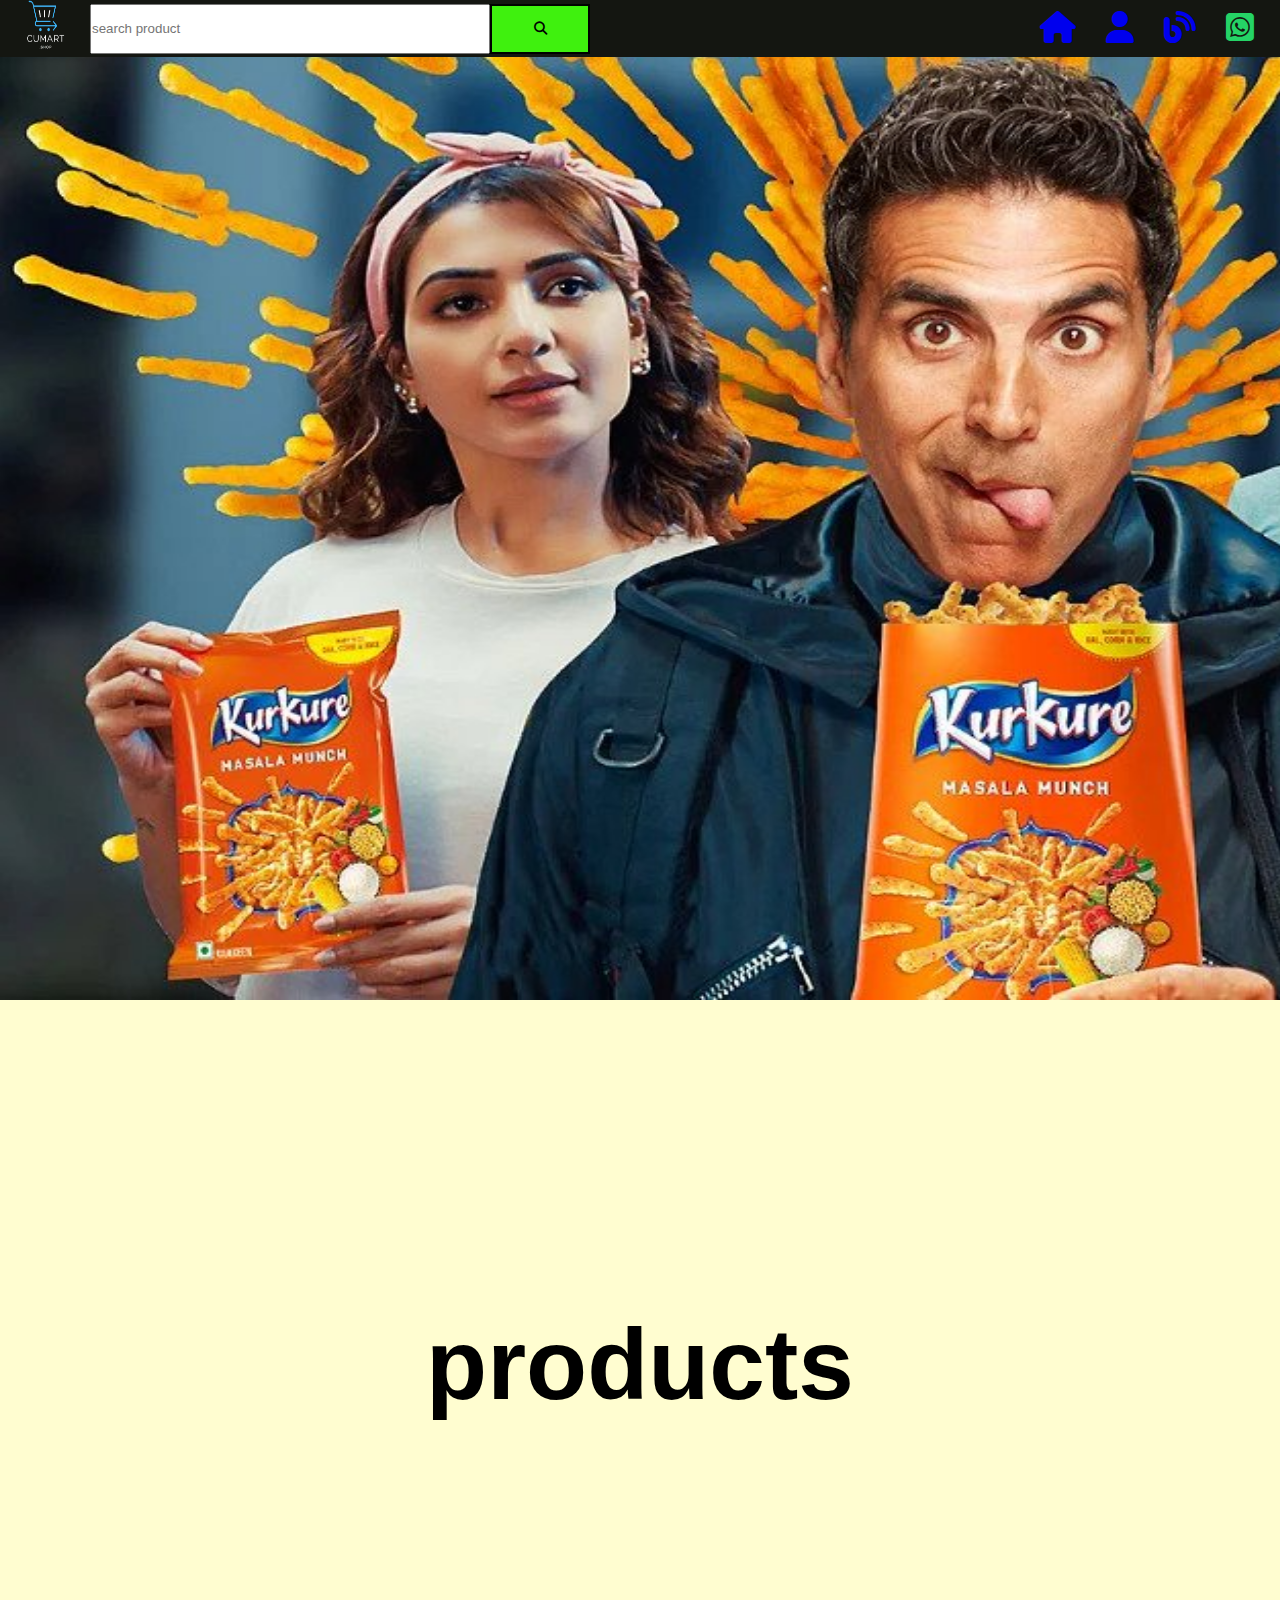
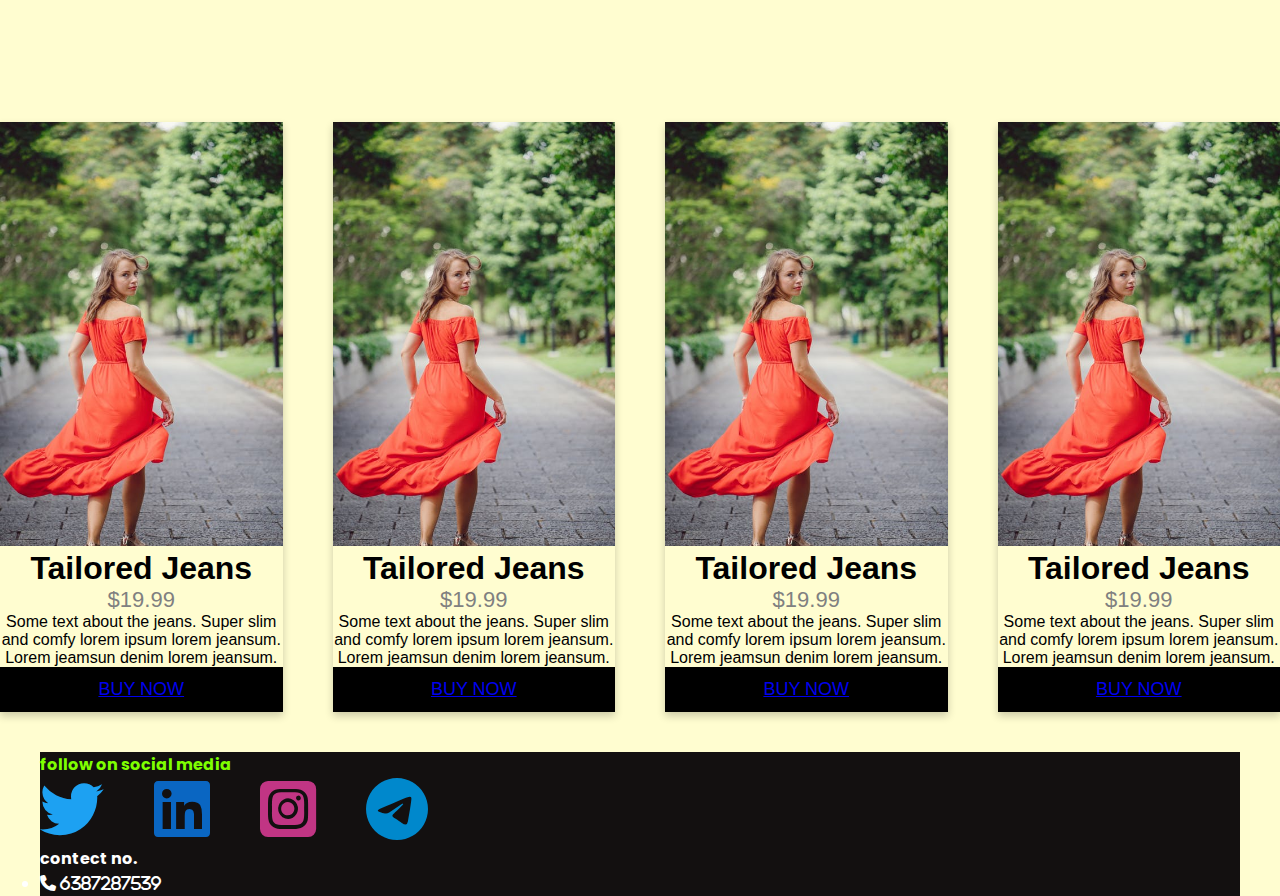
<file: index.html>
<!DOCTYPE html>
<html lang="en">
<head>
    <meta charset="UTF-8">
    <meta http-equiv="X-UA-Compatible" content="IE=edge">
    <meta name="viewport" content="width=device-width, initial-scale=1.0">
    <title>CUmart</title>
    <!-- link external sheet -->
    <link rel="stylesheet" href="./style/style1.css">
    <!-- google fonts -->
    <link rel="preconnect" href="https://fonts.googleapis.com">
<link rel="preconnect" href="https://fonts.gstatic.com" crossorigin>
<link href="https://fonts.googleapis.com/css2?family=Poppins:wght@400;500;600;700;900&display=swap" rel="stylesheet">

<link rel="stylesheet" href="https://cdnjs.cloudflare.com/ajax/libs/font-awesome/6.3.0/css/all.min.css">

<style>
  .products-heading{
    text-align: center;
    font-family: arial;
    font-size:100px;
    margin-bottom: 300px;

  }
</style>
</head>
<body >
    
    <!-- header  -->
    <header >
        <nav class="header">
            <!-- logo -->
            <div class="logo">
              
                <img src="./asstes/logo2-removebg5.png" height="50px"  width="90px" >
                
                
            </div>

            <!-- search-box -->

            <form >

              <div  class="search-box ">
                
                <input type="text"   placeholder="search product" size="40" class="text">
                  <div class="input-group-btn" >
                    <button class="btn" type="submit" >
                      
                      <i class="fa-solid fa-magnifying-glass"></i>
                    </button> 


                  </div>
              </div>

            </form>

            <!-- navigation -->

            <ul class="navigation">
                <li >
                  <a href="./index.html">
                  <i class="fa-solid fa-house fa-2x" class="home" title="home"></i>
                </a>
                </li>

                <li>
                 <a href="./login-form.html">
                  <i class="fa-solid fa-user fa-2x" title="fill form" ></i>
                 </a>
                </li>
               <!-- no use  -->
                <!-- <li>
                  <a href="" id="shop-card-1">
                  <i class="fa-solid fa-store fa-2x" title="store"></i>
                </a>
                </li> -->
                <li>
                  <a href="./profiel-card.html" target="_blank">
                  <i class="fa-solid fa-blog fa-2x "  class="blog" title="blog"></i>
                </a>
                </li>
                <!-- no use  -->
                <!-- <li class=" cart-box">
                  <a href="./AddProduct.html" target="_blank">
                  <i class="fa-solid fa-cart-shopping fa-2x" class="cart-icon" title="add product"></i>
                </a>
                </li> -->
                
                <li>
                  <a href="https://chat.whatsapp.com/FcbmaiyH9FsIYO1wgQphJI"  class="whatsup">
                  <i class="fa-brands fa-square-whatsapp  fa-2x"  title="whatsup group"></i>
                </a>
                </li>

                <!-- <li>
                  <a href="./demo-page.html" >
                    <img src="./asstes/demo1.png" height="80px" width="80px">
                  </a>
                </li> -->
            </ul>
        </nav>
                 
                








    </header>

     

<!-- Main-poster -->

 <main class="cont">
  <img src="./asstes/kurkure.jpg"  width="2000px"
  height="1000px" class=" img1  "  >
  
 
 </main>

 <!-- shopping cards -->

 <h1 class="products-heading"> products</h1>
 
 <section class="shopping-cards" id=" shop-card-1">
   <div class="card1">
     

     <div class="card">
       <img src="./asstes/pic3.jpeg" alt="Denim Jeans" style="width:100%">
       <h1>Tailored Jeans</h1>
       <p class="price">$19.99</p>
       <p>Some text about the jeans. Super slim and comfy lorem ipsum lorem jeansum. Lorem jeamsun denim lorem jeansum.</p>
       <p><button><a href="./order.html"> BUY NOW</a></button></p>
           
      </div>
    </div>


    <div class="card2">
      
 
      <div class="card">
        <img src="./asstes/pic3.jpeg" alt="Denim Jeans" style="width:100%">
        <h1>Tailored Jeans</h1>
        <p class="price">$19.99</p>
        <p>Some text about the jeans. Super slim and comfy lorem ipsum lorem jeansum. Lorem jeamsun denim lorem jeansum.</p>
        <p><button><a href="./order.html"> BUY NOW</a></button></p>
       
       </div>
     </div>

     
    <div class="card3">
      
 
      <div class="card">
        <img src="./asstes/pic3.jpeg" alt="Denim Jeans" style="width:100%">
        <h1>Tailored Jeans</h1>
        <p class="price">$19.99</p>
        <p>Some text about the jeans. Super slim and comfy lorem ipsum lorem jeansum. Lorem jeamsun denim lorem jeansum.</p>
        <p><button><a href="./order.html"> BUY NOW</a></button></p> 
       </div>
     </div>


     
    <div class="card4">
      
 
      <div class="card">
        <img src="./asstes/pic3.jpeg" alt="Denim Jeans" style="width:100%">
        <h1>Tailored Jeans</h1>
        <p class="price">$19.99</p>
        <p>Some text about the jeans. Super slim and comfy lorem ipsum lorem jeansum. Lorem jeamsun denim lorem jeansum.</p>
        <p><button><a href="./order.html"> BUY NOW</a></button></p> 
       </div>
     </div>

 




     


 



    
   
      

     
  </section>
   <!-- heading -->
  <!-- <main>
    <h1 class="detail-text"> fill your detail</h1>
  </main> -->

  <!-- footer -->
  
  <footer class="footer1">
    <div class="right-side">
  
       <h4  class="follow-on-social-media">follow on social media </h4>
     <ul  class="follow-social-media fa-2x">
       <li>
         <a href="#" class="twitter">
     
           <i class="fa-brands fa-twitter fa-2x"></i>
         </a>
       </li>
       <li>
         <a href="#" class="linkedin">
     
           <i class="fa-brands fa-linkedin fa-2x"></i>
         </a>
       </li>
       <li>
         <a href="https://instagram.com/cumart_atoz?igshid=YmMyMTA2M2Y="  class="instagram">
     
     
           <i class="fa-brands fa-square-instagram fa-2x"></i>
         </a>
       </li>

       <li>
        <a href="https://t.me/cumartt" class="telegram">
          <i class="fa-brands fa-telegram fa-2x"></i>
        </a>
       </li>
     </ul>
       
     
      <ul class="phone">
     
       <h4>contect no.</h4>
         <li>
           <a href="#">
         
             <i class="fa-solid fa-phone"> 6387287539</i>
           </a>
         </li>
     
       </ul>
   </div>
    
   
    
    
  </footer>
    
    
    
  
  
  
  




  
 
         


              

    

    




 
</body>
</html>
</file>
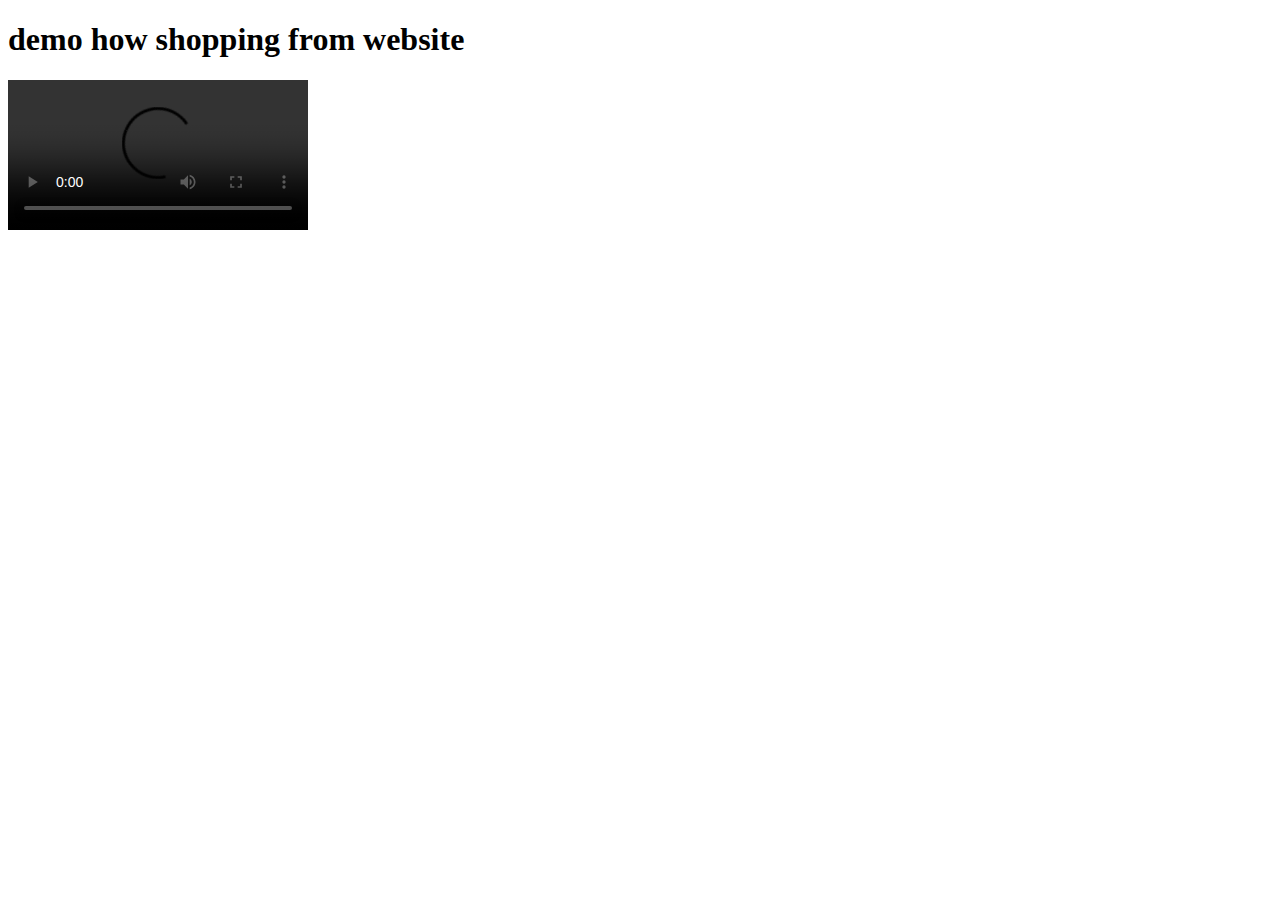
<file: demo-page.html>
<!DOCTYPE html>
<html lang="en">
<head>
    <meta charset="UTF-8">
    <meta http-equiv="X-UA-Compatible" content="IE=edge">
    <meta name="viewport" content="width=device-width, initial-scale=1.0">
    <title>demo page </title>
</head>
<body>
    
    <h1> demo how shopping from  website  </h1>
    <a href="">
        <video src="https://player.vimeo.com/external/519555491.sd.mp4?s=c8fd2bb5d0d8d349338eba0f64a1065931267eae&profile_id=164&oauth2_token_id=57447761" controls autoplay></video>
    </a>


</body>
</html>
</file>
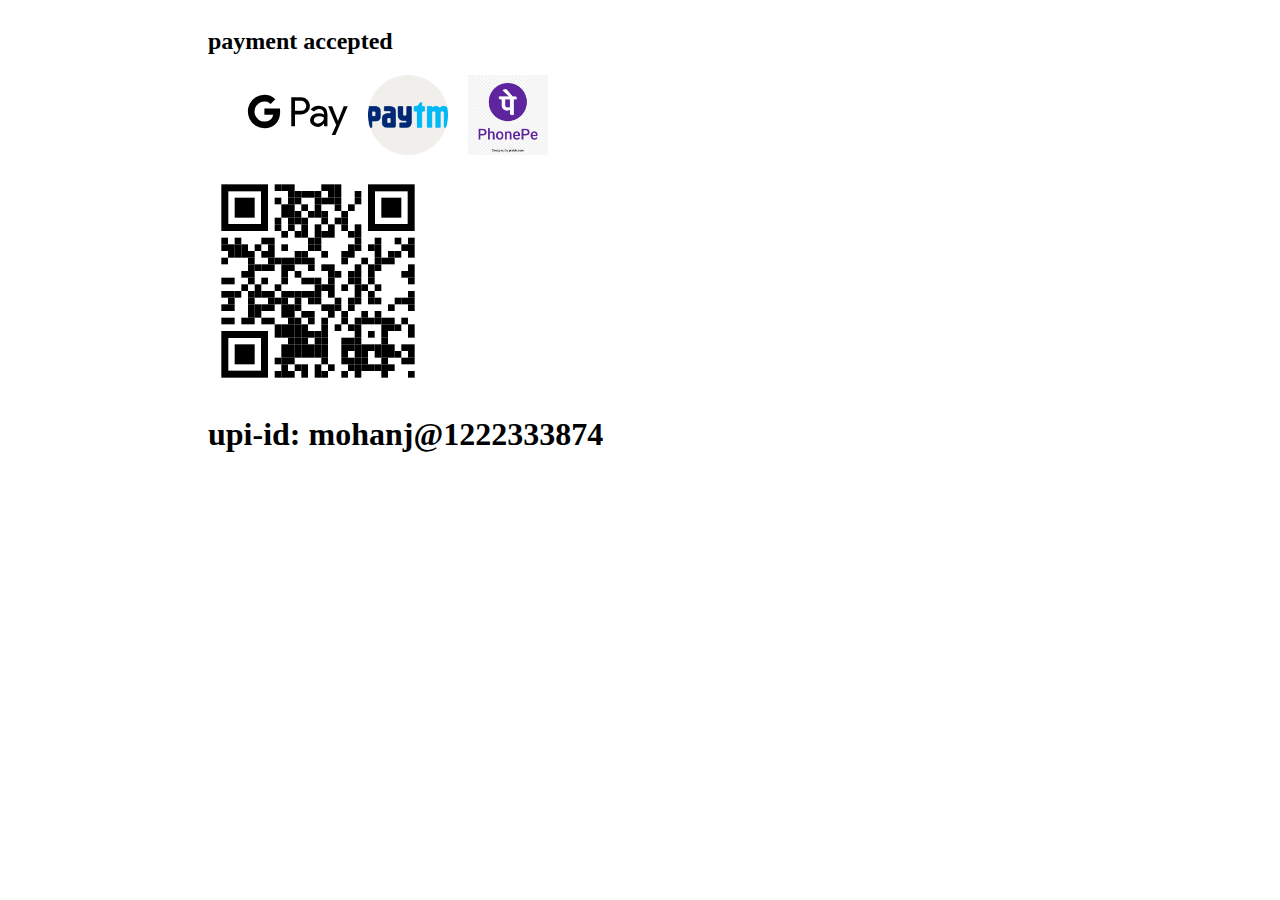
<file: order.html>
<!DOCTYPE html>
<html lang="en">
<head>
    <meta charset="UTF-8">
    <meta http-equiv="X-UA-Compatible" content="IE=edge">
    <meta name="viewport" content="width=device-width, initial-scale=1.0">
    <title>order</title>
    <!-- cdn of font awesome -->
    <link rel="stylesheet" href="https://cdnjs.cloudflare.com/ajax/libs/font-awesome/6.3.0/css/all.min.css">
</head>
<style>
.order-now{
    display:flex;
     gap: 200px;
}

.payment-list{
    display: flex;
    gap: 20px;
}

</style>
<body>
    <!-- <h1> order-now </h1> -->
    <section class="order-now">
          <!-- left-side -->
        <div class=" left-side">
             <script src="https://sheetdb.io/s/f/d35l4arz86fcp.js"></script>
         
            </div>
     
            <!-- right-side -->
    <div class="right-side">
        <h2>payment accepted </h2>
        <ul class="payment-list">
           
            <i class="fa-brands fa-google-pay fa-5x"></i>
            <img src="./asstes/paytm.png" alt="" height="80px" width="80px">
            <img src="./asstes/phonepay.jpg" alt="" height="80px" width="80px">
        </ul>
        <img src="./asstes/q-r code.png" alt="">
         <h1>  upi-id: mohanj@1222333874</h1>
        

    </div>


    </section>
    


    

</body>
</html>
</file>
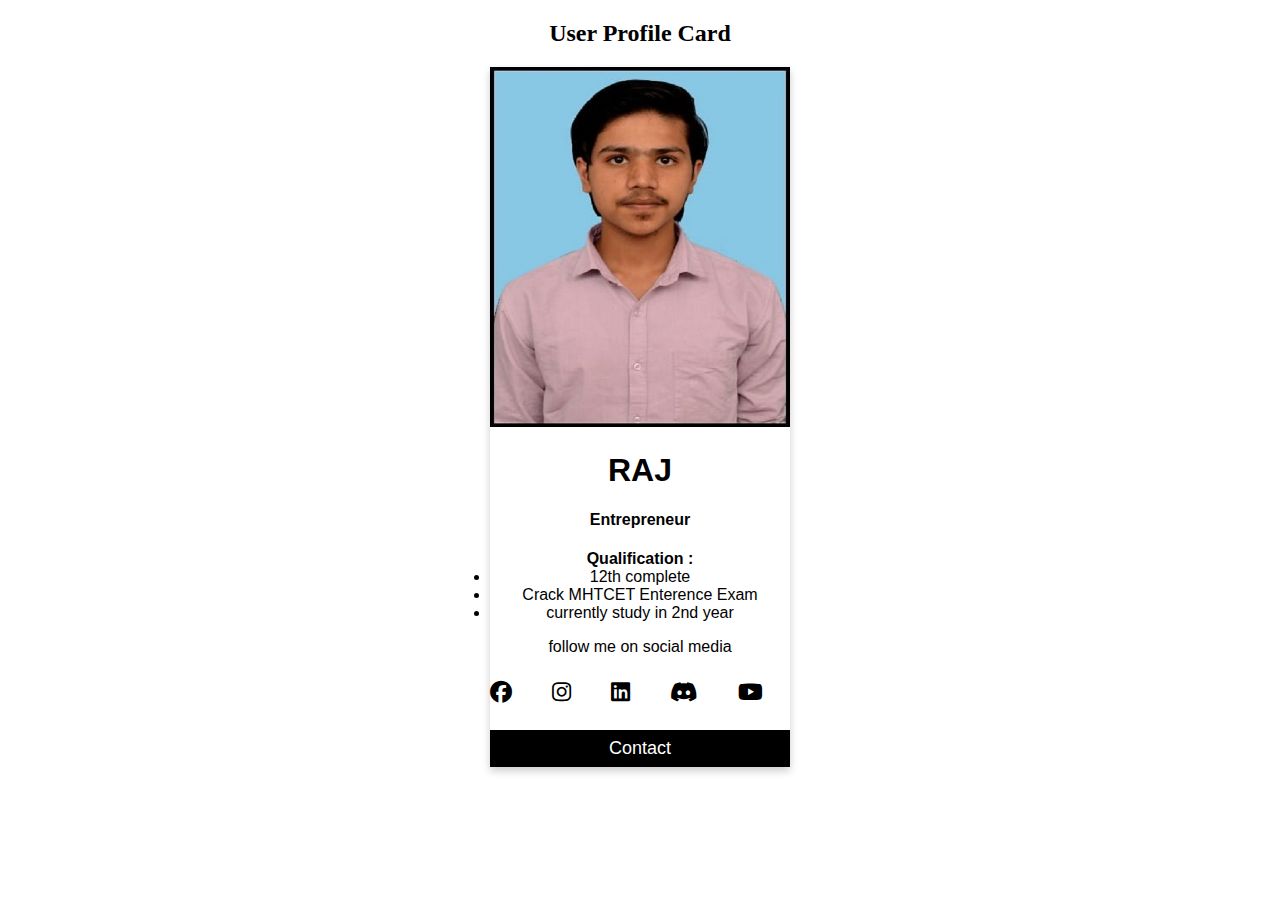
<file: profiel-card.html>
<!DOCTYPE html>
<html lang="en">
<head>
    <meta charset="UTF-8">
    <meta http-equiv="X-UA-Compatible" content="IE=edge">
    <meta name="viewport" content="width=device-width, initial-scale=1.0">
    <title>profiel-card</title>
    <link rel="stylesheet" href="https://cdnjs.cloudflare.com/ajax/libs/font-awesome/6.3.0/css/all.min.css">
    <style>
        .card {
          box-shadow: 0 4px 8px 0 rgba(0, 0, 0, 0.2);
          max-width: 300px;
          margin: auto;
          text-align: center;
          font-family: arial;
        }
        
        .title {
          color: grey;
          font-size: 18px;
        }
        
        button {
          border: none;
          outline: 0;
          display: inline-block;
          padding: 8px;
          color: white;
          background-color: #000;
          text-align: center;
          cursor: pointer;
          width: 100%;
          font-size: 18px;
        }
        
        a {
          text-decoration: none;
          font-size: 22px;
          color: black;
        }
        
        button:hover, a:hover {
          opacity: 0.7;
        }

        .my-social-media{
            display: flex;
           margin: 40px;

            gap: 40px;
        }
        </style>
</head>
<body>
    <h2 style="text-align:center">User Profile Card</h2>

<div class="card">
  <img src="./asstes/raj.jpg" alt="John" style="width:100%" >
  <h1>RAJ</h1>
  <h4>Entrepreneur   </h4>
  <h4 style=" display: inline;"> Qualification :   </h4> 
  <li>12th complete</li>
  <li>Crack MHTCET Enterence Exam  </li>
  <li>currently study in 2nd year  </li>
  
  <p>follow me on social media </p>
  <div style="margin: 24px 0;"  class="my-social-media">
    <a href="#"><i class="fa-brands fa-facebook"></i></a> 
    <a href="#"><i class="fa-brands fa-instagram"></i></a>  
    <a href="#"><i class="fa-brands fa-linkedin"></i></a>  
    <a href="#"><i class="fa-brands fa-discord"></i></a> 
    <a href="#"><i class="fa-brands fa-youtube"></i></a> 
  </div>
  <p><button>Contact</button></p>
</div>





</body>
</html>
</file>
<file: style/style1.css>
*{
    margin: 0px;
    padding: 0px;
    
    box-sizing: border-box;

}



body{
    font-family: 'Poppins', sans-serif;
    height: 100vh;
    width: 100vw;
    display: flex;
    background-color: #FFFDD0;
    justify-content: space-between;
    flex-direction: column;


}

html{
    scroll-behavior: smooth;
}

.header{
   display: flex;
   justify-content: space-evenly;
   align-items: center;
   width: 100%;
   margin-right: 100px;
    /* margin-top: 20px; */
    background-color: #141611;
    position: fixed;
} 

    
 
   

   




.search-box{
    display: flex;
    margin-right: 450px;

}

.btn{
    background-color: #3ff10e;
    width: 100px;
    height: 50px;
    border: 2px solid black;
}

.text{

    width: 400px;
}

/* .input-group-btn {
    
} */

nav ul { 
    display: flex;
   gap: 30px;
   font-weight: 700;
   align-items: center;
   margin-right: 100px;
   list-style: none;


}

.whatsup{
  color: #25D366;
}

/* .logo :first-child{
    gap: 30px; 
    /*imp term*/
     /* margin-right: 700px; */
/* }  */


.img1{
    margin-bottom: 300px  ;

}

/* <!-- shopping cards --> */

.shopping-cards{
    display: flex;
    gap: 50px;
    
    
}

.card {
    box-shadow: 0 4px 8px 0 rgba(0, 0, 0, 0.2);
    max-width: 300px;
    
    text-align: center;
    font-family: arial;
  }
  
  .price {
    color: grey;
    font-size: 22px;
  }
  
  .card button {
    border: none;
    outline: 0;
    padding: 12px;
    color: white;
    background-color: #000;
    text-align: center;
    cursor: pointer;
    width: 100%;
    font-size: 18px;
  }
  
  .card button:hover {
    opacity: 0.7;
  }

  /* footer1 */
  .footer1{

    display: flex;
    
    gap: 500px;
    margin: 40px;
    background-color: #131010;
  }

  .follow-social-media{
    list-style: none;
    display: flex;
    gap: 50px;
  }

  .follow-on-social-media {

    color: chartreuse;
  }

  .twitter{
    color: #1DA1F2
    ;
  }
  .linkedin{
    color: rgb(10, 102, 194);
  }

  .instagram{
    color: #C13584
    ;
  }

  .telegram{
    color: #0088cc;
  }

  .left-side{
    display: flex;
    gap: 20px;
  }
  .detail-text{
    text-align: center;
  }
  .phone a i{
    list-style: none;
    color: white;
    /* display: block; */

  }
  .phone{
    color: white;

  }
</file>
